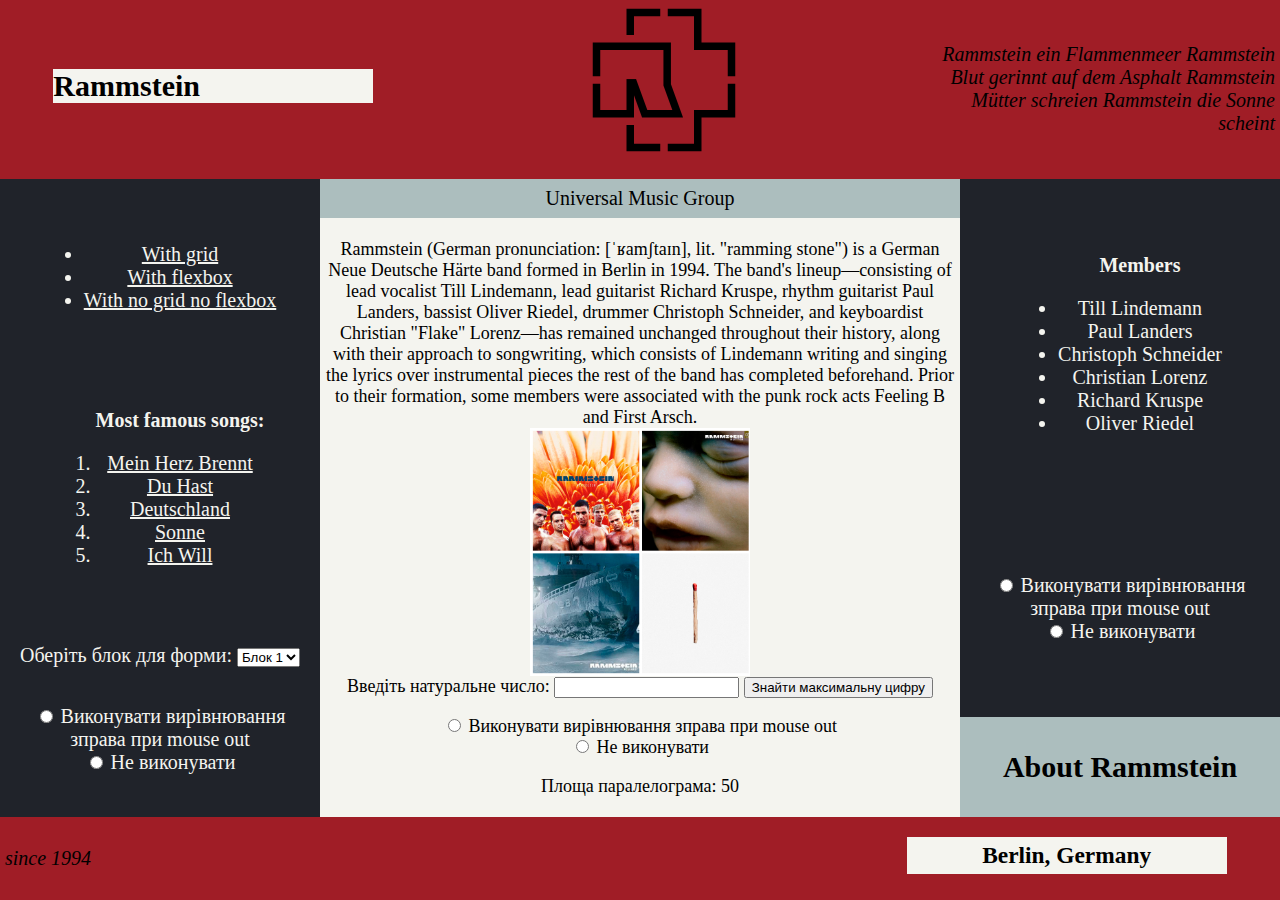
<file: index.html>
<html>
	<head>
        <link href="style.css" rel="stylesheet" type="text/css" />
        <link
            href="http://fonts.googleapis.com/css?family=Open+Sans"
            rel="stylesheet"
            type="text/css" />
		 
		<title>Rammstein</title>
		<meta charset="utf-8">
		<meta name="viewport" content="width=device-width, initial-scale=1.0">
		<meta name="description" content="Rammstein">
	</head>
	<body>
		
		<div id="grid">
			<div class = "blocks" id = "block1">
				<img id = "logo" src = "images/Rammstein_logo_2.svg.png"/>
				<div id="formContainerblock1"></div>
			</div>
			
			<h2 id = "box1">Rammstein</h2>
			
			<i id = "text1">
				Rammstein ein Flammenmeer
				Rammstein Blut gerinnt auf dem Asphalt
				Rammstein Mütter schreien
				Rammstein die Sonne scheint
			</i>	
			
			
			<div class = "blocks" id = "block2">
				
				<ul>
					<p>
						<a href="index-grid.html"><li>With grid</li></a>
						<a href="index-flexbox.html"><li>With flexbox</li></a>
						<a href="index-nogrid-noflex.html"><li>With no grid no flexbox</li></a>
					</p>
				</ul>
				<ol>
					<strong>Most famous songs:</strong>
					
					<p>
						<a href = "mein-herz-brennt.html"><li>Mein Herz Brennt</li></a>
						<a href="du-hast.html"><li>Du Hast</li></a>
						<a href="deutschland.html"><li>Deutschland</li></a>
						<a href="sonne.html"><li>Sonne</li></a>
						<a href="ich-will.html"><li>Ich Will</li></a>
					</p>
					
				</ol>

				<div>
					<label for="blockSelector">Оберіть блок для форми:</label>
					<select id="blockSelector" onchange="createForm()">
						<option value="block1">Блок 1</option>
						<option value="block2">Блок 2</option>
						<option value="block3">Блок 3</option>
						<option value="block4">Блок 4</option>
						<option value="block5">Блок 5</option>
						<option value="block6">Блок 6</option>
						<option value="block7">Блок 7</option>
					</select>
				</div>

				<div id="formContainerblock2"></div>

				<form onchange="changeAlignment2()">
					<label>
						<input type="radio" name="alignment2" value="true"> Виконувати вирівнювання зправа при mouse out
					</label>
					<br>
					<label>
						<input type="radio" name="alignment2" value="false"> Не виконувати
					</label>
				</form>
				  

			</div>
			<div class = "blocks" id = "block3">
				<h2>About Rammstein</h2>
				<div id="formContainerblock3"></div>
			</div>
			<div class = "blocks" id = "block4">
				<ul>
					<strong>Members</strong>
					<p>
						<li>Till Lindemann</li>
						<li>Paul Landers</li>
						<li>Christoph Schneider</li>
						<li>Christian Lorenz</li>
						<li>Richard Kruspe</li>
						<li>Oliver Riedel</li>
					</p>
				</ul>
				
				<div id="formContainerblock4"></div>

				<form>
					<label>
					  <input type="radio" name="alignment4" value="true" onclick="changeAlignment4()"> Виконувати вирівнювання зправа при mouse out
					</label>
					<br>
					<label>
					  <input type="radio" name="alignment4" value="false" onclick="changeAlignment4()"> Не виконувати
					</label>
				</form>
				  

			</div>
			<div class = "blocks" id = "block5">Rammstein (German pronunciation: [ˈʁamʃtaɪn], lit. "ramming stone") is a German Neue Deutsche Härte band formed in Berlin in 1994. The band's lineup—consisting of lead vocalist Till Lindemann, lead guitarist Richard Kruspe, rhythm guitarist Paul Landers, bassist Oliver Riedel, drummer Christoph Schneider, and keyboardist Christian "Flake" Lorenz—has remained unchanged throughout their history, along with their approach to songwriting, which consists of Lindemann writing and singing the lyrics over instrumental pieces the rest of the band has completed beforehand. Prior to their formation, some members were associated with the punk rock acts Feeling B and First Arsch.
				
				<map name="primary">
					<area shape = "rect" coords = "0,0,110,123.75" href="https://open.spotify.com/album/6HlDm9fzYxk4vkkr3YEvSv?autoplay=true" />
					<area shape = "rect" coords = "110, 0, 220, 123.5" href="https://open.spotify.com/album/1CtTTpKbHU8KbHRB4LmBbv?autoplay=true" />
					<area shape = "rect" coords = "0, 123.5, 110, 247.5" href="https://open.spotify.com/album/3PrS5X3QNdDUlBIE4bz6J2?autoplay=true"/>
					<area shape = "rect" coords = "110, 123.5, 220, 247.5" href="https://open.spotify.com/album/1LoyJQVHPLHE3fCCS8Juek?autoplay=true"/>
				</map>
				<img id = "album" usemap="#primary" src="images/2gTUCYwQshCCxmhugNn6aK.jpg"/>
				<div>
					<form id="numberForm">
						<label for="numberInput">Введіть натуральне число:</label>
						<input type="number" id="numberInput" required>
						<button type="button" onclick="findMaxDigit()">Знайти максимальну цифру</button>
					</form>
				</div>
				<div id="formContainerblock5"></div>
				<div>
					<form>
						<label>
						  <input type="radio" name="alignment5" value="true" onclick="changeAlignment5()"> Виконувати вирівнювання зправа при mouse out
						</label>
						<br>
						<label>
						  <input type="radio" name="alignment5" value="false" onclick="changeAlignment5()"> Не виконувати
						</label>
					</form>
					  
				</div>

			</div>
			<div class = "blocks" id = "block6">
				<div>Universal Music Group</div>
				<div id="formContainerblock6"></div>
				
			</div>
			<div class = "blocks" id = "block7">
				<div id="formContainerblock7"></div>
				</div>
				<i id = "text2">
					since 1994
				</i>
				
				<h3 id = "box2">
					Berlin, Germany
				</h3>
			</div>
		<script>
			function calculateParallelogramArea(base, height) {
				var area = base * height;
				return area;
			}
		
			var baseLength = 5;
			var heightLength = 10;
		
			var result = calculateParallelogramArea(baseLength, heightLength);
		
			var block5 = document.getElementById("block5");
			var block5Content = block5.innerHTML;
			block5.innerHTML = block5Content + "Площа паралелограма: " + result;
		
			function swapBlocks() {
				var block3 = document.getElementById("block3");
				var block6 = document.getElementById("block6");
		
				var block3Content = block3.innerHTML;
				block3.innerHTML = block6.innerHTML;
				block6.innerHTML = block3Content;
			}
		
			window.addEventListener('load', swapBlocks);
		
			function findMaxDigit() {
				// Отримання значення з форми
				var inputValue = document.getElementById("numberInput").value;
		
				// Перевірка на валідність та на те, чи введено натуральне число
				if (!inputValue || isNaN(inputValue) || parseInt(inputValue) <= 0) {
					alert("Будь ласка, введіть валідне натуральне число.");
					return;
				}
		
				// Обчислення максимальної цифри
				var maxDigit = Math.max(...inputValue.toString().split('').map(Number));
		
				// Виведення результату в діалоговому вікні
				alert("Максимальна цифра: " + maxDigit);
		
				// Збереження у cookies
				document.cookie = "maxDigit=" + maxDigit;
		
				// Виведення збереженої інформації при оновленні сторінки
				showAlert();
			}
		
			// Функція для видалення cookies та перезавантаження сторінки
			function deleteCookiesAndReload() {
				document.cookie = "maxDigit=; expires=Thu, 01 Jan 1970 00:00:00 UTC; path=/;";
				alert("Cookies видалено. Сторінка буде перезавантажена.");
				location.reload();
			}
		
			// Функція для виведення інформації з cookies
			function showAlert() {
				var maxDigit = getCookie("maxDigit");
				if (maxDigit) {
					alert("Інформація з cookies: Максимальна цифра - " + maxDigit);
				}
			}
		
			// Функція для отримання значення з cookies
			function getCookie(name) {
				var match = document.cookie.match(new RegExp(name + '=([^;]+)'));
				return match ? match[1] : undefined;
			}
		
			// Викликаємо функцію після завантаження сторінки
			window.addEventListener('load', function () {
				showAlert();
				var maxDigit = getCookie("maxDigit");
				if (maxDigit) {
					deleteCookiesAndReload();
				}
				var alignment2 = localStorage.getItem('alignmentChoice2');
				var alignment4 = localStorage.getItem('alignmentChoice4');
				var alignment5 = localStorage.getItem('alignmentChoice5');
				if(alignment2){
					if(alignment2 === "true"){
						document.querySelector('input[name="alignment2"][value="true"]').checked = true;
					}
					else{
						document.querySelector('input[name="alignment2"][value="false"]').checked = true;
					}
				}
				if(alignment4){
					if(alignment4==="true"){
						document.querySelector('input[name="alignment4"][value="true"]').checked = true;
					}
					else{
						document.querySelector('input[name="alignment4"][value="false"]').checked = true;
					}
				}
				if(alignment5){
					if(alignment5==="true"){
						document.querySelector('input[name="alignment5"][value="true"]').checked = true;
					}
					else{
						document.querySelector('input[name="alignment5"][value="false"]').checked = true;
					}
				}
				changeAlignment2();
				changeAlignment4();
				changeAlignment5();
			});
		

			   // Функція для зміни вирівнювання блоків
		function changeAlignment2() {
			var alignmentChoice = document.querySelector('input[name="alignment2"]:checked');
			var block2 = document.getElementById("block2");

			// Видалення попередніх обробників подій
			
			localStorage.setItem('alignmentChoice2', alignmentChoice.value);
			if (alignmentChoice.value === "true") {
				// Додавання нових обробників подій
				block2.addEventListener("mouseout", handleMouseOut);
				block2.addEventListener("mouseover", handleMouseOver);
			} else {
				// Якщо обрано "false", повертаємо вирівнювання по замовчуванню
				block2.style.textAlign = "";
				block2.addEventListener("mouseout", handleMouseOver);
			}

			function handleMouseOut() {
				block2.style.textAlign = "right";
			}

			function handleMouseOver() {
				block2.style.textAlign = "";
			}
		}


		function changeAlignment4() {
			// Отримання значення вибору користувача
			var alignmentChoice = document.querySelector('input[name="alignment4"]:checked');

			// Перевірка, чи обрано значення
			if (alignmentChoice) {
				// Зміна вирівнювання для блока "5"
				var block4 = document.getElementById("block4");

				if (alignmentChoice.value === "true") {
					// Якщо обрано "true", встановлюємо вирівнювання зправа та слухача mouseout
					block4.addEventListener("mouseout", handleMouseOut);
					block4.addEventListener("mouseover", handleMouseOver)
				} else {
					// Якщо обрано "false", повертаємо вирівнювання по замовчуванню та видаляємо слухача mouseout
					block4.style.textAlign = "";
					block4.addEventListener("mouseout", handleMouseOver);
				}

				// Збереження вибору користувача в localStorage
				localStorage.setItem('alignmentChoice4', alignmentChoice.value);
			}

			// Функція обробки події mouseout
			function handleMouseOut() {
				// Вирівнювання зправа при mouseout
				block4.style.textAlign = "right";
			}
			function handleMouseOver() {
				block4.style.textAlign = "";
			}
		}
		function changeAlignment5() {
			// Отримання значення вибору користувача
			var alignmentChoice = document.querySelector('input[name="alignment5"]:checked');

			// Перевірка, чи обрано значення
			if (alignmentChoice) {
				// Зміна вирівнювання для блока "5"
				var block5 = document.getElementById("block5");

				if (alignmentChoice.value === "true") {
					// Якщо обрано "true", встановлюємо вирівнювання зправа та слухача mouseout
					block5.addEventListener("mouseout", handleMouseOut);
					block5.addEventListener("mouseover", handleMouseOver);
				} else {
					// Якщо обрано "false", повертаємо вирівнювання по замовчуванню та видаляємо слухача mouseout
					block5.style.textAlign = "";
					block5.addEventListener("mouseout", handleMouseOver);
				}

				// Збереження вибору користувача в localStorage
				localStorage.setItem('alignmentChoice5', alignmentChoice.value);
			}

			// Функція обробки події mouseout
			function handleMouseOut() {
				// Вирівнювання зправа при mouseout
				block5.style.textAlign = "right";
			}
			function handleMouseOver() {
				block5.style.textAlign = "";
			}
		}

		function createForm() {
    // Отримати вибраний блок
    var blockSelector = document.getElementById('blockSelector');
    var selectedBlockId = blockSelector.value;

    // Отримати контейнер для форми
    var formContainer = document.getElementById('formContainer' + selectedBlockId);

    // Очистити всі контейнери форм перед створенням нової форми
    var allFormContainers = document.querySelectorAll('[id^="formContainer"]');
    allFormContainers.forEach(function(container) {
        container.innerHTML = '';
    });

    // Якщо обраний блок - "Блок 1", то створюємо та додаємо форму
    // if (selectedBlockId === 'block1') {
        // Створити форму та додати її до вибраного блоку
        var form = document.createElement('form');
        form.innerHTML = '<label for="inputField">Введіть дані:</label>' +
                          '<input type="text" id="inputField">' +
                          '<button type="button" onclick="submitForm(\'' + selectedBlockId + '\')">Відправити</button>';

        formContainer.appendChild(form);
    // }
}


function submitForm(blockId) {
    // Отримати введені дані
    var inputField = document.getElementById('inputField');
    var inputData = inputField.value;

    // Отримати вибраний блок
    var selectedBlock = document.getElementById(blockId);

    // Створити новий елемент для відображення введених даних
    var resultElement = document.createElement('p');

    // Додати новий елемент до вибраного блоку
    selectedBlock.appendChild(resultElement);

    // Очистити поле вводу
    inputField.value = '';
	var list = localStorage.getItem('list');
	if(!list){
		list = '';
	}
	
    var listElement = document.createElement('ol');
	var listItem = document.createElement('li');
	listItem.textContent = inputData;
	listElement.appendChild(listItem);
	
	localStorage.setItem('list', list + ',' + inputData);
    selectedBlock.appendChild(listElement);
}


		</script>
		
	</body>
</html>
</file>
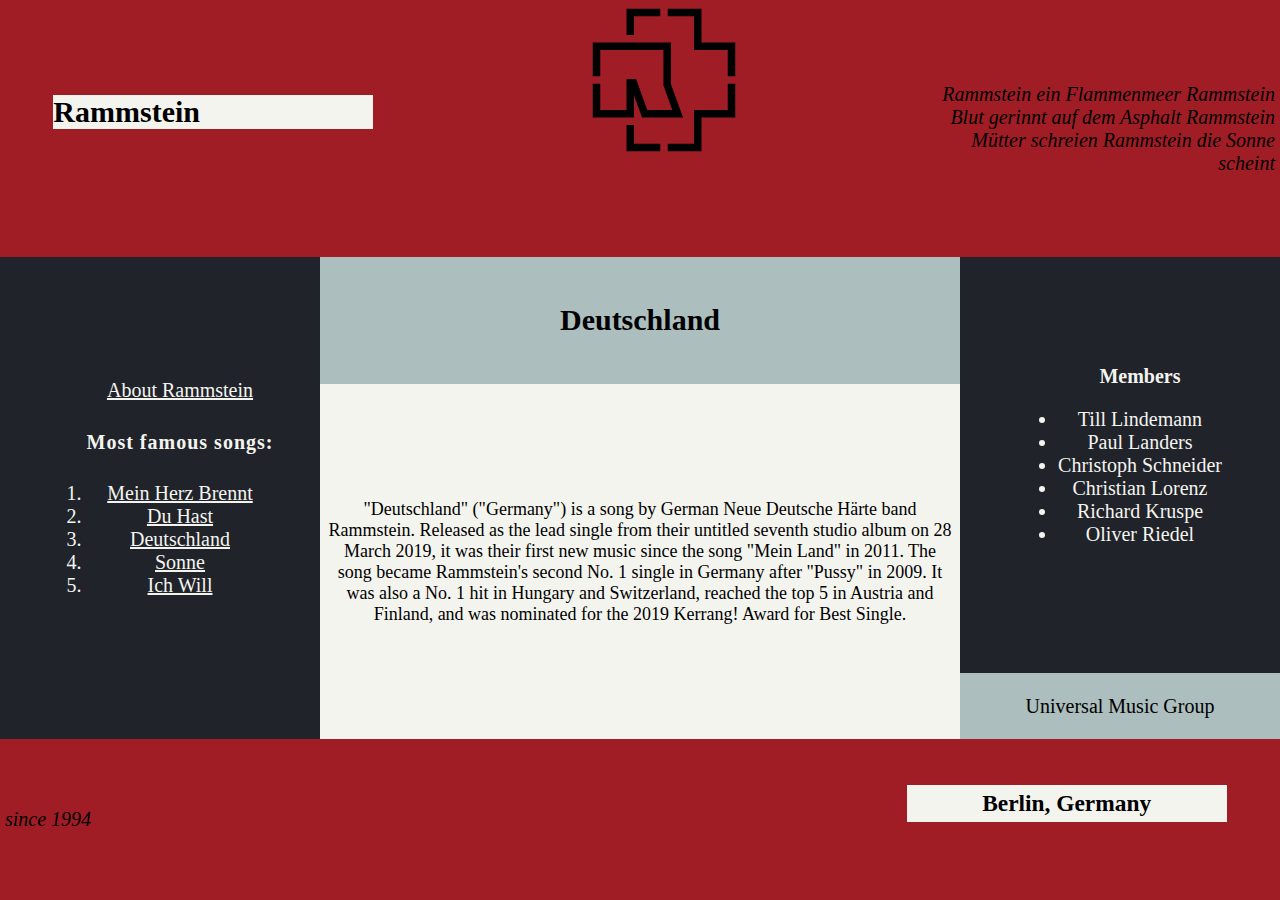
<file: deutschland.html>
<html>
	<head>
        <link href="style.css" rel="stylesheet" type="text/css" />
        <link
            href="http://fonts.googleapis.com/css?family=Open+Sans"
            rel="stylesheet"
            type="text/css" />
		 
		<title>Rammstein</title>
		<meta charset="utf-8">
		<meta name="description" content="Rammstein">
	</head>
	<body>
		<div id="grid">
			<div class = "blocks" id = "block1">
				<img id = "logo" src = "images/Rammstein_logo_2.svg.png"/>
			</div>
			
			<h2 id = "box1">Rammstein</h2>
			
			<i id = "text1">
				Rammstein ein Flammenmeer
				Rammstein Blut gerinnt auf dem Asphalt
				Rammstein Mütter schreien
				Rammstein die Sonne scheint
			</i>	
			
			
			<div class = "blocks" id = "block2">
				
				<ol>
                    <a href="index.html">About Rammstein</a>

					<p><strong>Most famous songs:</strong></p>
					<p>
						<a href = "mein-herz-brennt.html"><li>Mein Herz Brennt</li></a>
						<a href="du-hast.html"><li>Du Hast</li></a>
						<a href="deutschland.html"><li>Deutschland</li></a>
						<a href="sonne.html"><li>Sonne</li></a>
						<a href="ich-will.html"><li>Ich Will</li></a>
					</p>
					
				</ol>
			</div>
			<div class = "blocks" id = "block3"><h2>Deutschland</h2></div>
			<div class = "blocks" id = "block4">
				<ul>
					<strong>Members</strong>
					<p>
						<li>Till Lindemann</li>
						<li>Paul Landers</li>
						<li>Christoph Schneider</li>
						<li>Christian Lorenz</li>
						<li>Richard Kruspe</li>
						<li>Oliver Riedel</li>
					</p>
				</ul>
			</div>
			<div class = "blocks" id = "block5">"Deutschland" ("Germany") is a song by German Neue Deutsche Härte band Rammstein. Released as the lead single from their untitled seventh studio album on 28 March 2019, it was their first new music since the song "Mein Land" in 2011.

                The song became Rammstein's second No. 1 single in Germany after "Pussy" in 2009. It was also a No. 1 hit in Hungary and Switzerland, reached the top 5 in Austria and Finland, and was nominated for the 2019 Kerrang! Award for Best Single.</div>
			<div class = "blocks" id = "block6">Universal Music Group</div>
			<div class = "blocks" id = "block7">
				
			</div>
			<i id = "text2">
				since 1994
			</i>
			
			<h3 id = "box2">
				Berlin, Germany
			</h3>
		</div>
	</body>
</html>
</file>
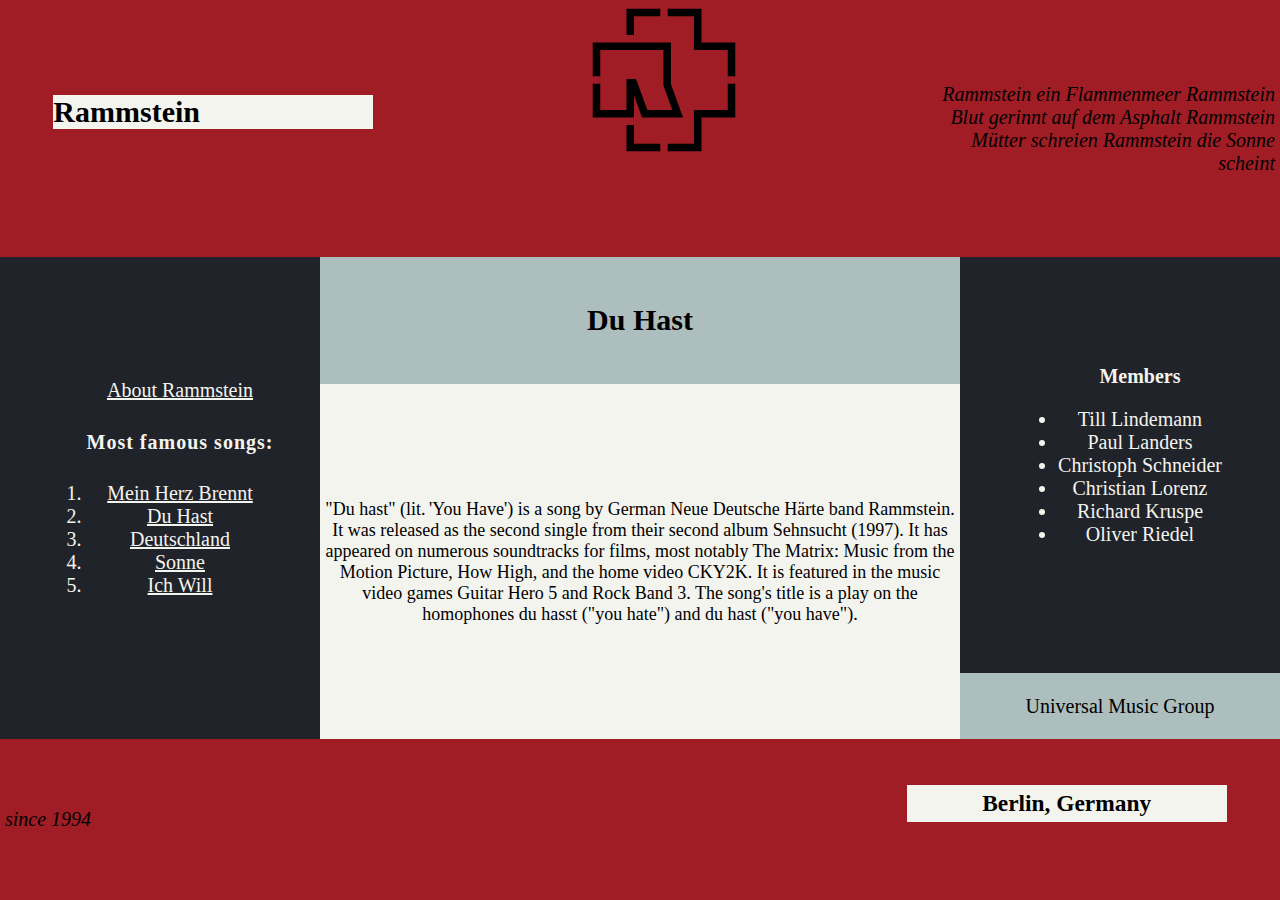
<file: du-hast.html>
<html>
	<head>
        <link href="style.css" rel="stylesheet" type="text/css" />
        <link
            href="http://fonts.googleapis.com/css?family=Open+Sans"
            rel="stylesheet"
            type="text/css" />
		 
		<title>Rammstein</title>
		<meta charset="utf-8">
		<meta name="description" content="Rammstein">
	</head>
	<body>
		<div id="grid">
			<div class = "blocks" id = "block1">
				<img id = "logo" src = "images/Rammstein_logo_2.svg.png"/>
			</div>
			
			<h2 id = "box1">Rammstein</h2>
			
			<i id = "text1">
				Rammstein ein Flammenmeer
				Rammstein Blut gerinnt auf dem Asphalt
				Rammstein Mütter schreien
				Rammstein die Sonne scheint
			</i>	
			
			
			<div class = "blocks" id = "block2">
				
				<ol>
                    <a href="index.html">About Rammstein</a>

					<p><strong>Most famous songs:</strong></p>
					<p>
						<a href = "mein-herz-brennt.html"><li>Mein Herz Brennt</li></a>
						<a href="du-hast.html"><li>Du Hast</li></a>
						<a href="deutschland.html"><li>Deutschland</li></a>
						<a href="sonne.html"><li>Sonne</li></a>
						<a href="ich-will.html"><li>Ich Will</li></a>
					</p>
					
				</ol>
			</div>
			<div class = "blocks" id = "block3"><h2>Du Hast</h2></div>
			<div class = "blocks" id = "block4">
				<ul>
					<strong>Members</strong>
					<p>
						<li>Till Lindemann</li>
						<li>Paul Landers</li>
						<li>Christoph Schneider</li>
						<li>Christian Lorenz</li>
						<li>Richard Kruspe</li>
						<li>Oliver Riedel</li>
					</p>
				</ul>
			</div>
			<div class = "blocks" id = "block5">"Du hast" (lit. 'You Have') is a song by German Neue Deutsche Härte band Rammstein. It was released as the second single from their second album Sehnsucht (1997). It has appeared on numerous soundtracks for films, most notably The Matrix: Music from the Motion Picture, How High, and the home video CKY2K. It is featured in the music video games Guitar Hero 5 and Rock Band 3. The song's title is a play on the homophones du hasst ("you hate") and du hast ("you have").</div>
			<div class = "blocks" id = "block6">Universal Music Group</div>
			<div class = "blocks" id = "block7">
				
			</div>
			<i id = "text2">
				since 1994
			</i>
			
			<h3 id = "box2">
				Berlin, Germany
			</h3>
		</div>
	</body>
</html>
</file>
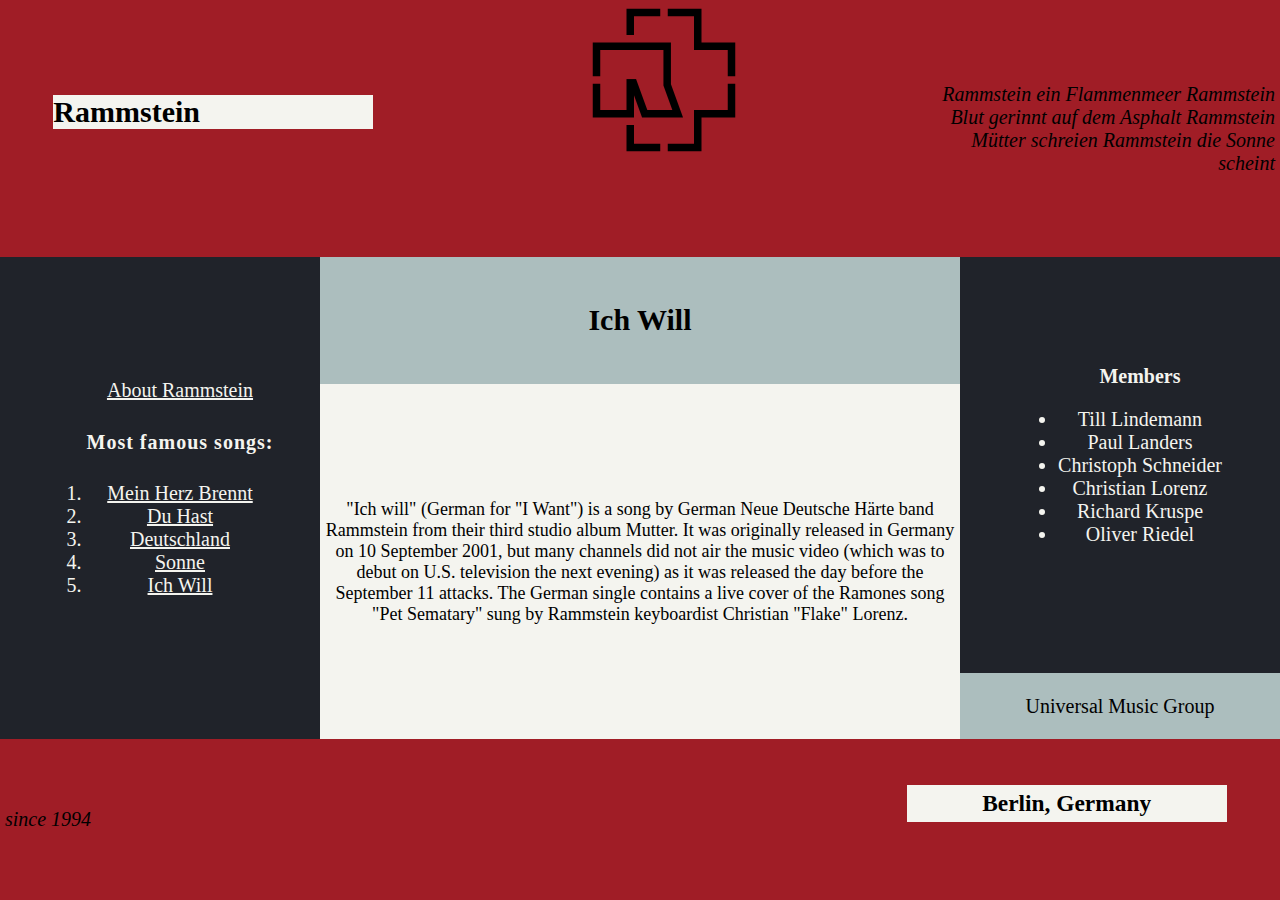
<file: ich-will.html>
<html>
	<head>
        <link href="style.css" rel="stylesheet" type="text/css" />
        <link
            href="http://fonts.googleapis.com/css?family=Open+Sans"
            rel="stylesheet"
            type="text/css" />
		 
		<title>Rammstein</title>
		<meta charset="utf-8">
		<meta name="description" content="Rammstein">
	</head>
	<body>
		<div id="grid">
			<div class = "blocks" id = "block1">
				<img id = "logo" src = "images/Rammstein_logo_2.svg.png"/>
			</div>
			
			<h2 id = "box1">Rammstein</h2>
			
			<i id = "text1">
				Rammstein ein Flammenmeer
				Rammstein Blut gerinnt auf dem Asphalt
				Rammstein Mütter schreien
				Rammstein die Sonne scheint
			</i>	
			
			
			<div class = "blocks" id = "block2">
				
				<ol>
                    <a href="index.html">About Rammstein</a>

					<p><strong>Most famous songs:</strong></p>
					<p>
						<a href = "mein-herz-brennt.html"><li>Mein Herz Brennt</li></a>
						<a href="du-hast.html"><li>Du Hast</li></a>
						<a href="deutschland.html"><li>Deutschland</li></a>
						<a href="sonne.html"><li>Sonne</li></a>
						<a href="ich-will.html"><li>Ich Will</li></a>
					</p>
					
				</ol>
			</div>
			<div class = "blocks" id = "block3"><h2>Ich Will</h2></div>
			<div class = "blocks" id = "block4">
				<ul>
					<strong>Members</strong>
					<p>
						<li>Till Lindemann</li>
						<li>Paul Landers</li>
						<li>Christoph Schneider</li>
						<li>Christian Lorenz</li>
						<li>Richard Kruspe</li>
						<li>Oliver Riedel</li>
					</p>
				</ul>
			</div>
			<div class = "blocks" id = "block5">"Ich will" (German for "I Want") is a song by German Neue Deutsche Härte band Rammstein from their third studio album Mutter. It was originally released in Germany on 10 September 2001, but many channels did not air the music video (which was to debut on U.S. television the next evening) as it was released the day before the September 11 attacks. The German single contains a live cover of the Ramones song "Pet Sematary" sung by Rammstein keyboardist Christian "Flake" Lorenz.</div>
			<div class = "blocks" id = "block6">Universal Music Group</div>
			<div class = "blocks" id = "block7">
				
			</div>
			<i id = "text2">
				since 1994
			</i>
			
			<h3 id = "box2">
				Berlin, Germany
			</h3>
		</div>
	</body>
</html>
</file>
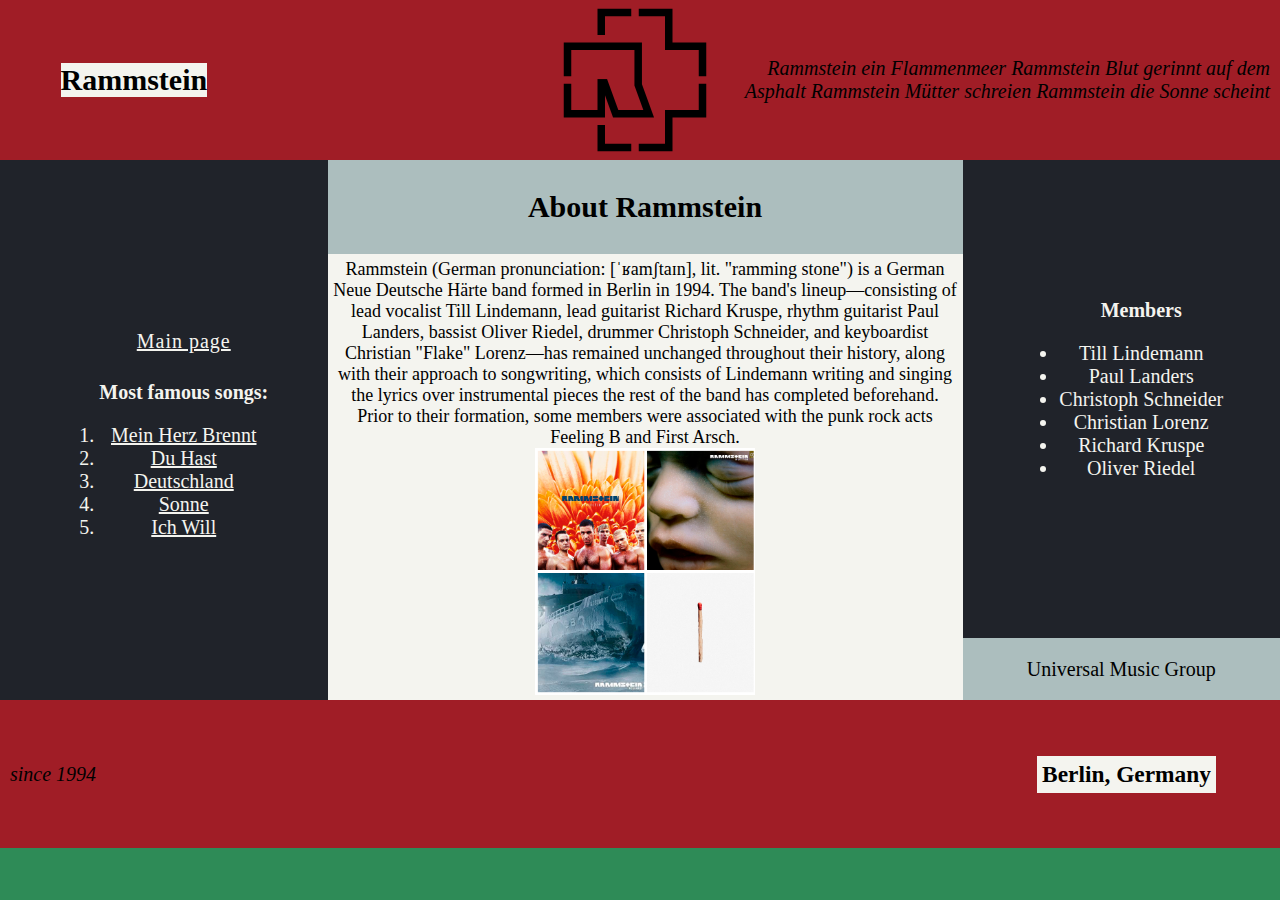
<file: index-flexbox.html>
<html>
	<head>
        <link href="flexbox-style.css" rel="stylesheet" type="text/css" />
        <link
            href="http://fonts.googleapis.com/css?family=Open+Sans"
            rel="stylesheet"
            type="text/css" />
		 
		<title>Rammstein</title>
		<meta charset="utf-8">
		<meta name="description" content="Rammstein">
	</head>
	<body>
        <div class = "blocks" id = "block1">
            <div id = "forbox">
                <h2 id = "box1">Rammstein</h2>
            </div>
            
            <img id = "logo" src = "images/Rammstein_logo_2.svg.png"/>
            <i id = "text1">
                Rammstein ein Flammenmeer
                Rammstein Blut gerinnt auf dem Asphalt
                Rammstein Mütter schreien
                Rammstein die Sonne scheint
            </i>	
        </div>
        
        <div class = "flexrow">
            <div class = "blocks" id = "block2">
                
                <ol>
                    <p><a href="index.html">Main page</a></p>
                    
                    <strong>Most famous songs:</strong>
                    <p>
                        
                        <a href = "mein-herz-brennt.html"><li>Mein Herz Brennt</li></a>
                        <a href="du-hast.html"><li>Du Hast</li></a>
                        <a href="deutschland.html"><li>Deutschland</li></a>
                        <a href="sonne.html"><li>Sonne</li></a>
                        <a href="ich-will.html"><li>Ich Will</li></a>
                    </p>
                    
                </ol>
            </div>
            <div class = "flexcolumn" id = "middle">
                <div class = "blocks" id = "block3"><h2>About Rammstein</h2></div>
                <div class = "blocks" id = "block5">Rammstein (German pronunciation: [ˈʁamʃtaɪn], lit. "ramming stone") is a German Neue Deutsche Härte band formed in Berlin in 1994. The band's lineup—consisting of lead vocalist Till Lindemann, lead guitarist Richard Kruspe, rhythm guitarist Paul Landers, bassist Oliver Riedel, drummer Christoph Schneider, and keyboardist Christian "Flake" Lorenz—has remained unchanged throughout their history, along with their approach to songwriting, which consists of Lindemann writing and singing the lyrics over instrumental pieces the rest of the band has completed beforehand. Prior to their formation, some members were associated with the punk rock acts Feeling B and First Arsch.
                    
                    <map name="primary">
                        <area shape = "rect" coords = "0,0,110,123.75" href="https://open.spotify.com/album/6HlDm9fzYxk4vkkr3YEvSv?autoplay=true" />
                        <area shape = "rect" coords = "110, 0, 220, 123.5" href="https://open.spotify.com/album/1CtTTpKbHU8KbHRB4LmBbv?autoplay=true" />
                        <area shape = "rect" coords = "0, 123.5, 110, 247.5" href="https://open.spotify.com/album/3PrS5X3QNdDUlBIE4bz6J2?autoplay=true"/>
                        <area shape = "rect" coords = "110, 123.5, 220, 247.5" href="https://open.spotify.com/album/1LoyJQVHPLHE3fCCS8Juek?autoplay=true"/>
                    </map>
                    <img id = "album" usemap="#primary" src="images/2gTUCYwQshCCxmhugNn6aK.jpg"/>
                </div>
            </div>
            <div class = "flexcolumn" id = "last">
                <div class = "blocks" id = "block4">
                        <ul>
                            <strong>Members</strong>
                            <p>
                                <li>Till Lindemann</li>
                                <li>Paul Landers</li>
                                <li>Christoph Schneider</li>
                                <li>Christian Lorenz</li>
                                <li>Richard Kruspe</li>
                                <li>Oliver Riedel</li>
                            </p>
                        </ul>
                </div>
                <div class = "blocks" id = "block6">Universal Music Group</div>
            </div>
        </div>
        <div class = "blocks" id = "block7">
            <i id = "text2">
                since 1994
            </i>
            
            <h3 id = "box2">
                Berlin, Germany
            </h3>
        </div>
        
	</body>
</html>
</file>
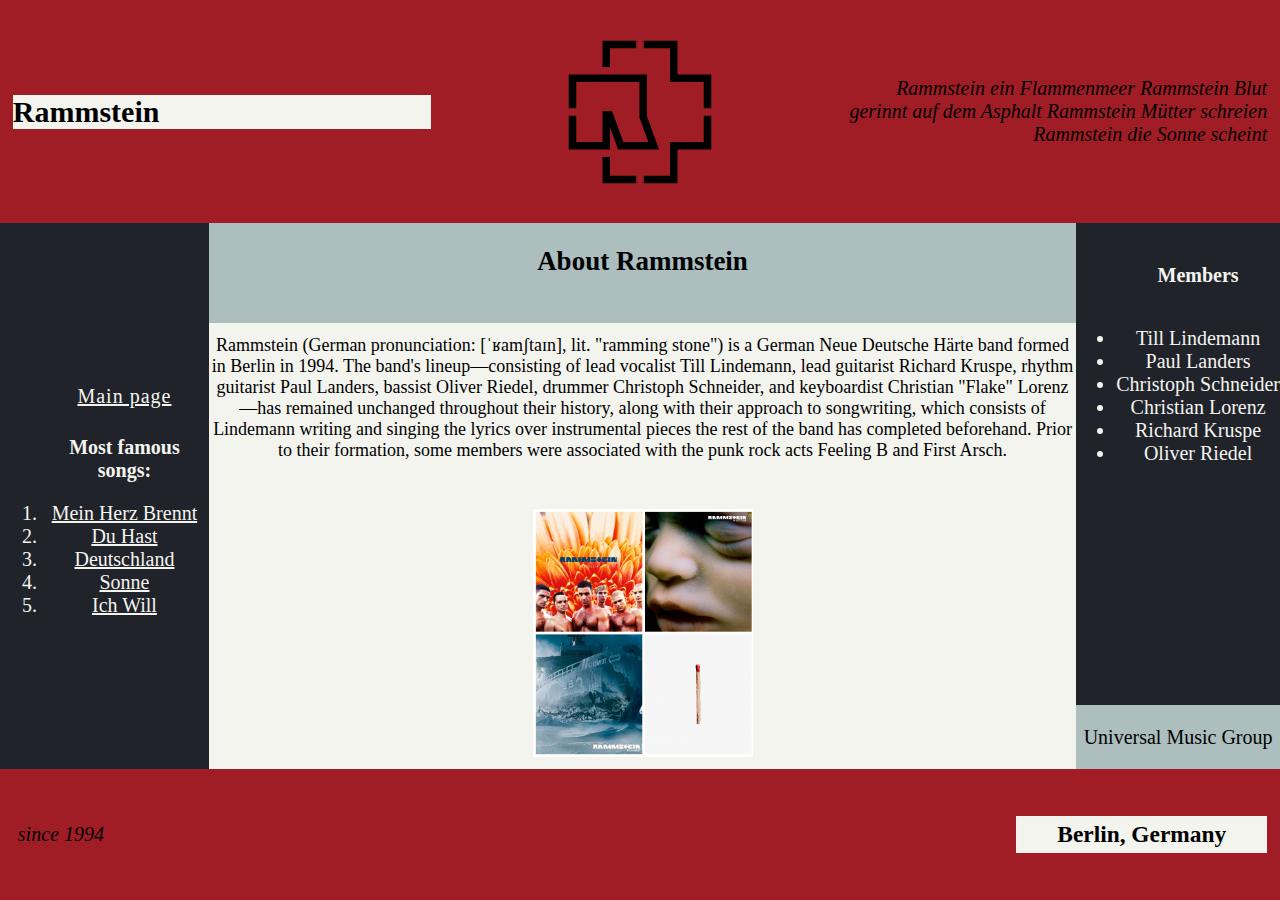
<file: index-grid.html>
<html>
	<head>
        <link href="grid-style.css" rel="stylesheet" type="text/css" />
        <link
            href="http://fonts.googleapis.com/css?family=Open+Sans"
            rel="stylesheet"
            type="text/css" />
		 
		<title>Rammstein</title>
		<meta charset="utf-8">
		<meta name="description" content="Rammstein">
	</head>
	<body>
		<div id="grid">
			<div class = "blocks" id = "block1">
                <h2 id = "box1">Rammstein</h2>
				<img id = "logo" src = "images/Rammstein_logo_2.svg.png"/>
                <i id = "text1">
                    Rammstein ein Flammenmeer
                    Rammstein Blut gerinnt auf dem Asphalt
                    Rammstein Mütter schreien
                    Rammstein die Sonne scheint
                </i>	
			</div>
			
			
			<div class = "blocks" id = "block2">
				<ol>
					<p><a href="index.html">Main page</a></p>
					<strong>Most famous songs:</strong>
					<p>
						<a href = "mein-herz-brennt.html"><li>Mein Herz Brennt</li></a>
						<a href="du-hast.html"><li>Du Hast</li></a>
						<a href="deutschland.html"><li>Deutschland</li></a>
						<a href="sonne.html"><li>Sonne</li></a>
						<a href="ich-will.html"><li>Ich Will</li></a>
					</p>
					
				</ol>
			</div>
			
			<div class = "blocks" id = "block4">
				<ul>
					<strong>Members</strong>
					<p>
						<li>Till Lindemann</li>
						<li>Paul Landers</li>
						<li>Christoph Schneider</li>
						<li>Christian Lorenz</li>
						<li>Richard Kruspe</li>
						<li>Oliver Riedel</li>
					</p>
				</ul>
                <div class = "blocks" id = "block6">Universal Music Group</div>
			</div>
			<div class = "blocks" id = "block5">
                <div class = "blocks" id = "block3"><h2>About Rammstein</h2></div>
                Rammstein (German pronunciation: [ˈʁamʃtaɪn], lit. "ramming stone") is a German Neue Deutsche Härte band formed in Berlin in 1994. The band's lineup—consisting of lead vocalist Till Lindemann, lead guitarist Richard Kruspe, rhythm guitarist Paul Landers, bassist Oliver Riedel, drummer Christoph Schneider, and keyboardist Christian "Flake" Lorenz—has remained unchanged throughout their history, along with their approach to songwriting, which consists of Lindemann writing and singing the lyrics over instrumental pieces the rest of the band has completed beforehand. Prior to their formation, some members were associated with the punk rock acts Feeling B and First Arsch.
                <map name="primary">
                    <area shape = "rect" coords = "0,0,110,123.75" href="https://open.spotify.com/album/6HlDm9fzYxk4vkkr3YEvSv?autoplay=true" />
                    <area shape = "rect" coords = "110, 0, 220, 123.5" href="https://open.spotify.com/album/1CtTTpKbHU8KbHRB4LmBbv?autoplay=true" />
                    <area shape = "rect" coords = "0, 123.5, 110, 247.5" href="https://open.spotify.com/album/3PrS5X3QNdDUlBIE4bz6J2?autoplay=true"/>
                    <area shape = "rect" coords = "110, 123.5, 220, 247.5" href="https://open.spotify.com/album/1LoyJQVHPLHE3fCCS8Juek?autoplay=true"/>
                </map>
                <img id = "album" usemap="#primary" src="images/2gTUCYwQshCCxmhugNn6aK.jpg"/>
			</div>
			
			<div class = "blocks" id = "block7">
				<i id = "text2">
                    since 1994
                </i>
                
                <h3 id = "box2">
                    Berlin, Germany
                </h3>
			</div>
		</div>
	</body>
</html>
</file>
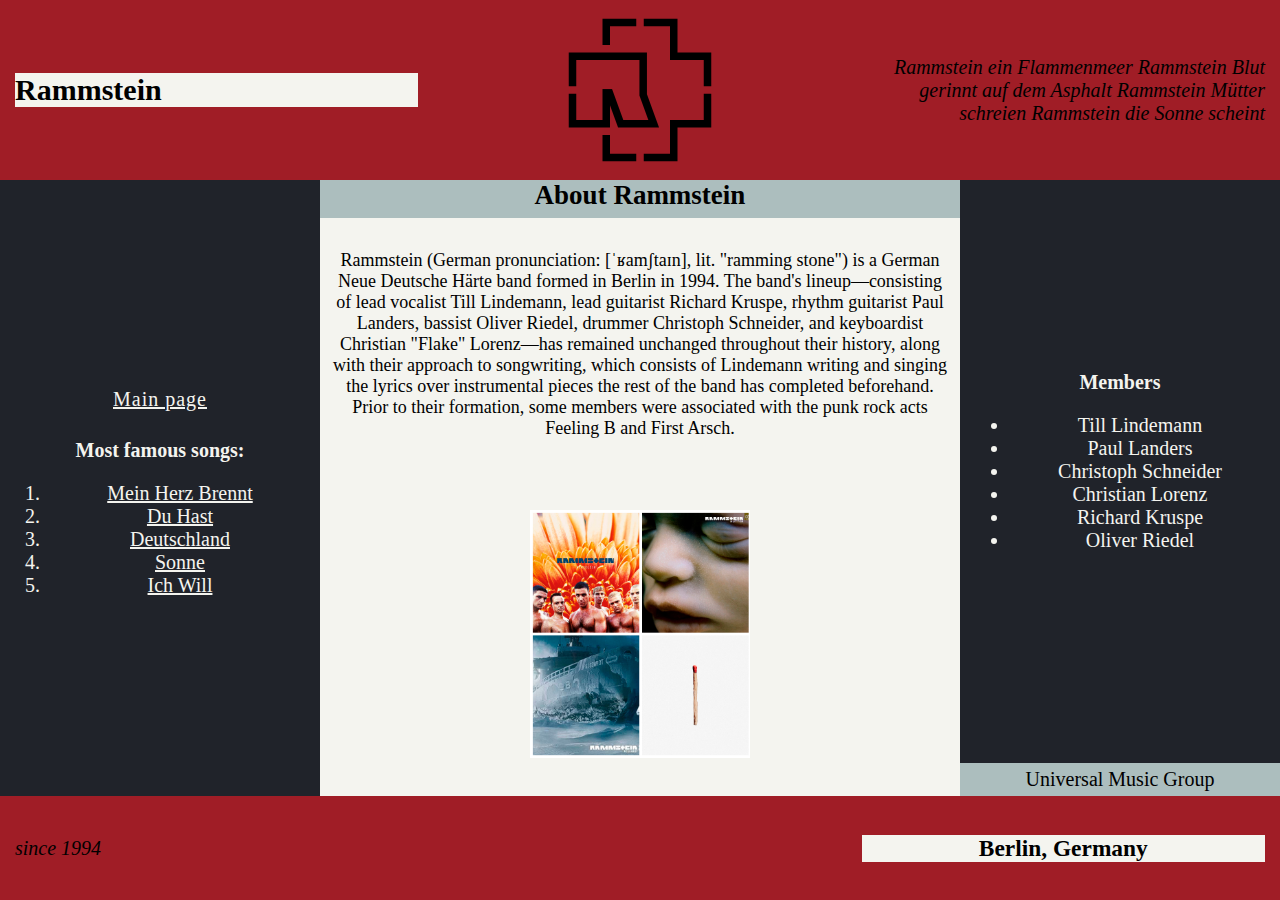
<file: index-nogrid-noflex.html>
<!DOCTYPE html>
<html>
<head>
    <link href="nogrid-noflex-style.css" rel="stylesheet" type="text/css" />
    <link href="http://fonts.googleapis.com/css?family=Open+Sans" rel="stylesheet" type="text/css" />
    <title>Rammstein</title>
    <meta charset="utf-8">
    <meta name="description" content="Rammstein">
</head>
<body>
    <table>
        <tr>
            <td colspan="3" id="block1" class="blocks">
                <table style="width: 100%;">
                    <tr>
                        <td style="width: 33%;"><h2 id="box1">Rammstein</h2></td>
                        <td style="width: 33%;"><img id="logo" src="images/Rammstein_logo_2.svg.png" /></td>
                        <td style="width: 33%;"><i id="text1">
                            Rammstein ein Flammenmeer
                            Rammstein Blut gerinnt auf dem Asphalt
                            Rammstein Mütter schreien
                            Rammstein die Sonne scheint
                        </i></td>
                    </tr>
                </table>
            </td>
        </tr>
        <tr>
            <td id="block2" class="blocks">
                <p><a href="index.html">Main page</a></p>
                <strong>Most famous songs:</strong>
                <ol>
                    <a href="mein-herz-brennt.html"><li>Mein Herz Brennt</li></a>
                    <a href="du-hast.html"><li>Du Hast</li></a>
                    <a href="deutschland.html"><li>Deutschland</li></a>
                    <a href="sonne.html"><li>Sonne</li></a>
                    <a href="ich-will.html"><li>Ich Will</li></a>
                </ol>
            </td>
            <td id="block5" class="blocks">
                <table id = "tablein5"> 
                    <tr style="vertical-align: top;">
                        <td id = "td3">
                            <div id="block3" class="blocks"><h2 id = "textin3">About Rammstein</h2></div>
                        </td>
                        
                    </tr>
                    <tr>
                        <td>
                            <div>
                                Rammstein (German pronunciation: [ˈʁamʃtaɪn], lit. "ramming stone") is a German Neue Deutsche Härte band formed in Berlin in 1994. The band's lineup—consisting of lead vocalist Till Lindemann, lead guitarist Richard Kruspe, rhythm guitarist Paul Landers, bassist Oliver Riedel, drummer Christoph Schneider, and keyboardist Christian "Flake" Lorenz—has remained unchanged throughout their history, along with their approach to songwriting, which consists of Lindemann writing and singing the lyrics over instrumental pieces the rest of the band has completed beforehand. Prior to their formation, some members were associated with the punk rock acts Feeling B and First Arsch.
                            </div>
                            
                        </td>
                    </tr>
                    <tr><td>
                        <div>
                            <map name="primary">
                                <area shape="rect" coords="0,0,110,123.75" href="https://open.spotify.com/album/6HlDm9fzYxk4vkkr3YEvSv?autoplay=true" />
                                <area shape="rect" coords="110, 0, 220, 123.5" href="https://open.spotify.com/album/1CtTTpKbHU8KbHRB4LmBbv?autoplay=true" />
                                <area shape="rect" coords="0, 123.5, 110, 247.5" href="https://open.spotify.com/album/3PrS5X3QNdDUlBIE4bz6J2?autoplay=true" />
                                <area shape="rect" coords="110, 123.5, 220, 247.5" href="https://open.spotify.com/album/1LoyJQVHPLHE3fCCS8Juek?autoplay=true" />
                            </map>
                            <img id="album" usemap="#primary" src="images/2gTUCYwQshCCxmhugNn6aK.jpg" />
                        </div>
                        
                    </td></tr>
                    
                </table>
                
                
            </td>
            <td id="block4" class="blocks">
                <table id="tablein4">
                    <tr id = "members">
                        <td rowspan="2">
                            <strong>Members</strong>
                        <ul>
                            <li>Till Lindemann</li>
                            <li>Paul Landers</li>
                            <li>Christoph Schneider</li>
                            <li>Christian Lorenz</li>
                            <li>Richard Kruspe</li>
                            <li>Oliver Riedel</li>
                        </ul>
                        </td>
                        
                    </tr>
                    <tfoot><tr>
                        <td rowspan="4" id="td4">
                            <div id="block6" class="blocks">Universal Music Group</div>
                        </td>
                        
                    </tr></tfoot>
                    
                </table>
                
            </td>
        </tr>
        <tr>
            <td colspan="3" id="block7" class="blocks">
                <table style="width: 100%;">
                    <td style="width: 33%;">
                        <i id ="text2">
                            since 1994
                        </i>
                    </td>
                    <td style="width: 33%;">
                        
                    </td>
                    <td style="width: 33%;">
                        <h3 id="box2">
                            Berlin, Germany
                        </h3>
                    </td>
                </table>
                
            </td>
        </tr>
    </table>
</body>
</html>
</file>
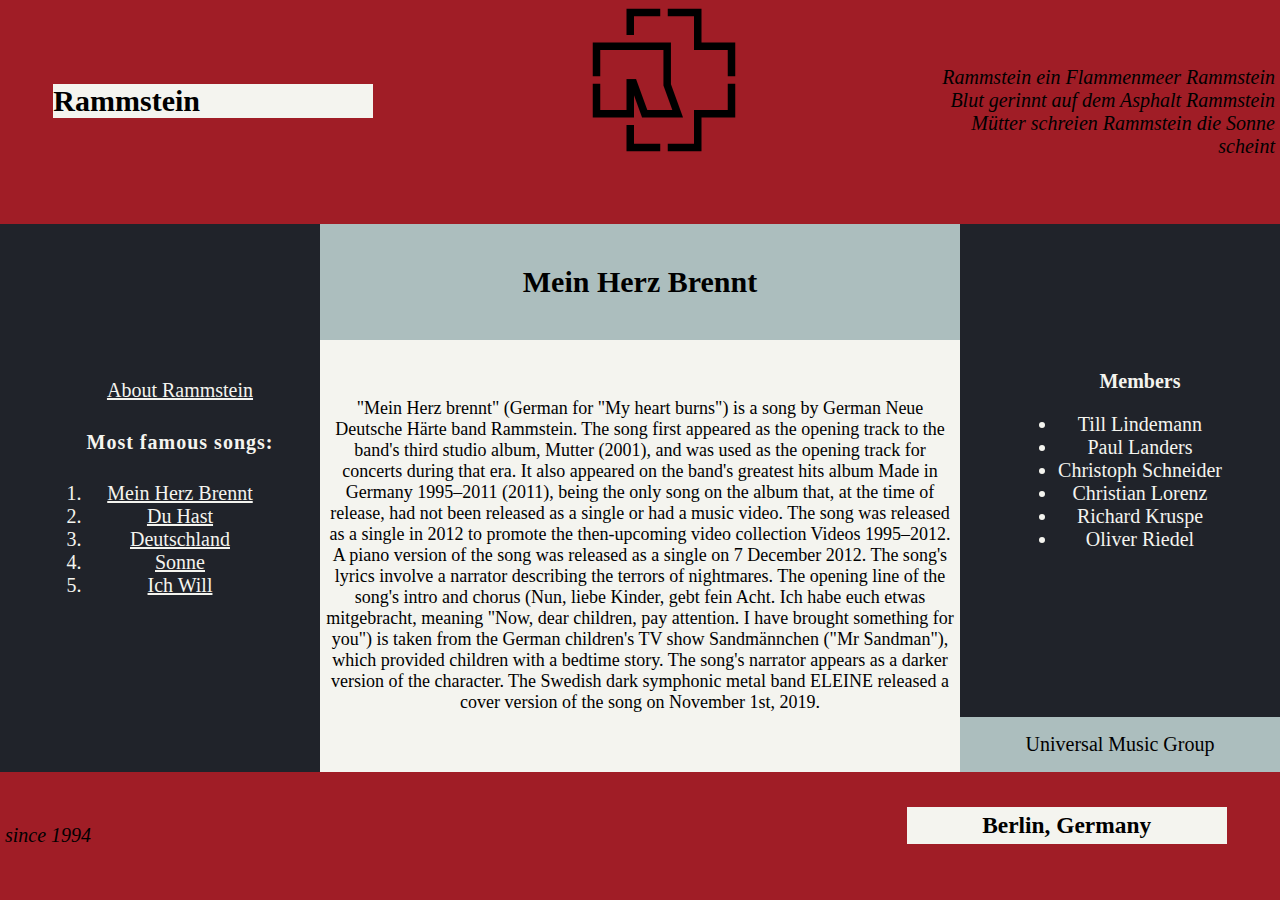
<file: mein-herz-brennt.html>
<html>
	<head>
        <link href="style.css" rel="stylesheet" type="text/css" />
        <link
            href="http://fonts.googleapis.com/css?family=Open+Sans"
            rel="stylesheet"
            type="text/css" />
		 
		<title>Rammstein</title>
		<meta charset="utf-8">
		<meta name="description" content="Rammstein">
	</head>
	<body>
		<div id="grid">
			
			<div class = "blocks" id = "block1">
				<img id = "logo" src = "images/Rammstein_logo_2.svg.png"/>
			</div>
			
			<h2 id = "box1">Rammstein</h2>
			
			<i id = "text1">
				Rammstein ein Flammenmeer
				Rammstein Blut gerinnt auf dem Asphalt
				Rammstein Mütter schreien
				Rammstein die Sonne scheint
			</i>	
			
			
			<div class = "blocks" id = "block2">
				
				<ol>
                    <a href="index.html">About Rammstein</a>

					<p><strong>Most famous songs:</strong></p>
					<p>
						<a href = "mein-herz-brennt.html"><li>Mein Herz Brennt</li></a>
						<a href="du-hast.html"><li>Du Hast</li></a>
						<a href="deutschland.html"><li>Deutschland</li></a>
						<a href="sonne.html"><li>Sonne</li></a>
						<a href="ich-will.html"><li>Ich Will</li></a>
					</p>
					
				</ol>
			</div>
			<div class = "blocks" id = "block3"><h2>Mein Herz Brennt</h2></div>
			<div class = "blocks" id = "block4">
				<ul>
					<strong>Members</strong>
					<p>
						<li>Till Lindemann</li>
						<li>Paul Landers</li>
						<li>Christoph Schneider</li>
						<li>Christian Lorenz</li>
						<li>Richard Kruspe</li>
						<li>Oliver Riedel</li>
					</p>
				</ul>
			</div>
			<div class = "blocks" id = "block5">"Mein Herz brennt" (German for "My heart burns") is a song by German Neue Deutsche Härte band Rammstein. The song first appeared as the opening track to the band's third studio album, Mutter (2001), and was used as the opening track for concerts during that era. It also appeared on the band's greatest hits album Made in Germany 1995–2011 (2011), being the only song on the album that, at the time of release, had not been released as a single or had a music video. The song was released as a single in 2012 to promote the then-upcoming video collection Videos 1995–2012. A piano version of the song was released as a single on 7 December 2012.

				The song's lyrics involve a narrator describing the terrors of nightmares. The opening line of the song's intro and chorus (Nun, liebe Kinder, gebt fein Acht. Ich habe euch etwas mitgebracht, meaning "Now, dear children, pay attention. I have brought something for you") is taken from the German children's TV show Sandmännchen ("Mr Sandman"), which provided children with a bedtime story. The song's narrator appears as a darker version of the character.
				
				The Swedish dark symphonic metal band ELEINE released a cover version of the song on November 1st, 2019.</div>
			<div class = "blocks" id = "block6">Universal Music Group</div>
			<div class = "blocks" id = "block7">
				
			</div>
			<i id = "text2">
				since 1994
			</i>
			
			<h3 id = "box2">
				Berlin, Germany
			</h3>
		</div>
	</body>
</html>
</file>
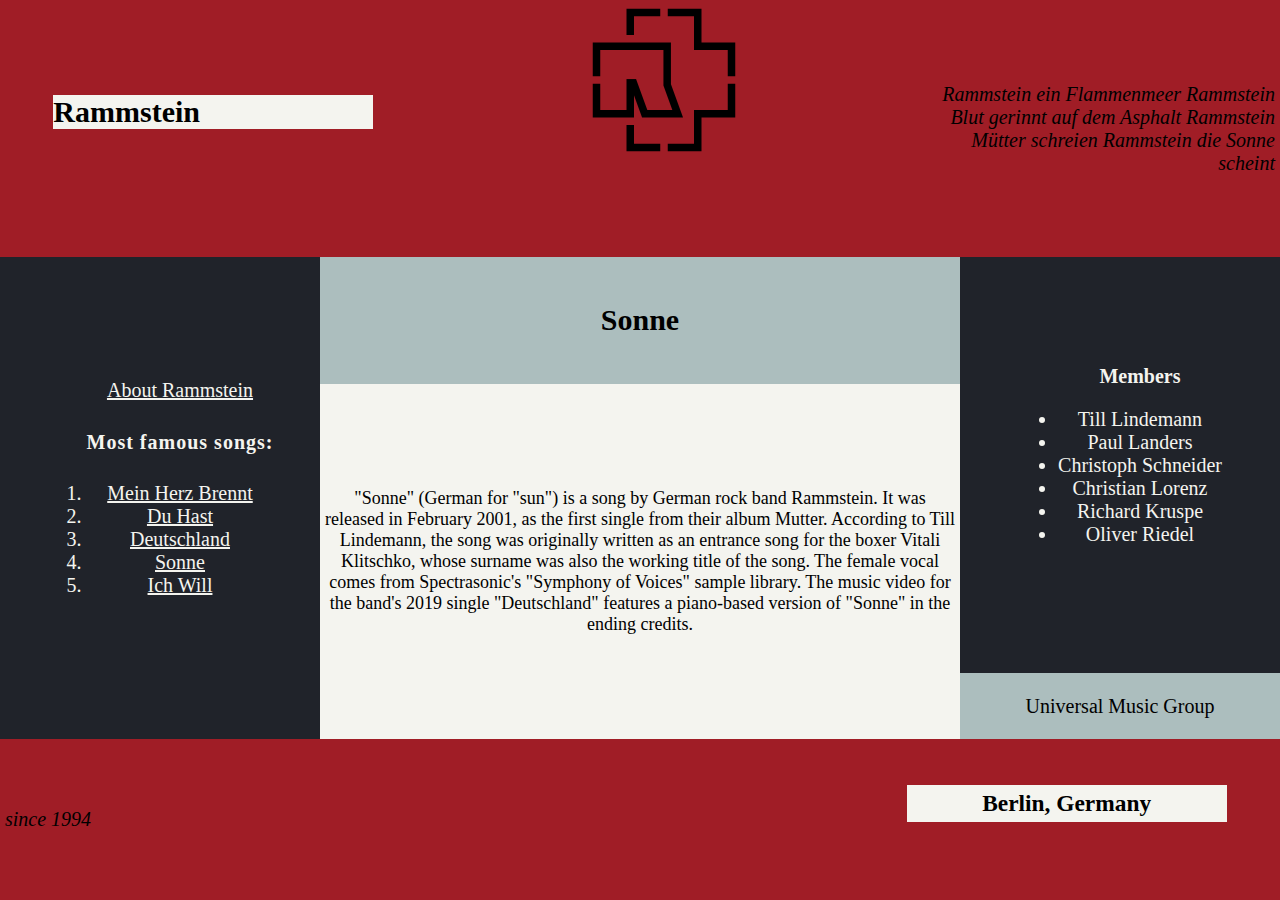
<file: sonne.html>
<html>
	<head>
        <link href="style.css" rel="stylesheet" type="text/css" />
        <link
            href="http://fonts.googleapis.com/css?family=Open+Sans"
            rel="stylesheet"
            type="text/css" />
		 
		<title>Rammstein</title>
		<meta charset="utf-8">
		<meta name="description" content="Rammstein">
	</head>
	<body>
		<div id="grid">
			<div class = "blocks" id = "block1">
				<img id = "logo" src = "images/Rammstein_logo_2.svg.png"/>
			</div>
			
			<h2 id = "box1">Rammstein</h2>
			
			<i id = "text1">
				Rammstein ein Flammenmeer
				Rammstein Blut gerinnt auf dem Asphalt
				Rammstein Mütter schreien
				Rammstein die Sonne scheint
			</i>	
			
			
			<div class = "blocks" id = "block2">
				
				<ol>
                    <a href="index.html">About Rammstein</a>

					<p><strong>Most famous songs:</strong></p>
					<p>
						<a href = "mein-herz-brennt.html"><li>Mein Herz Brennt</li></a>
						<a href="du-hast.html"><li>Du Hast</li></a>
						<a href="deutschland.html"><li>Deutschland</li></a>
						<a href="sonne.html"><li>Sonne</li></a>
						<a href="ich-will.html"><li>Ich Will</li></a>
					</p>
					
				</ol>
			</div>
			<div class = "blocks" id = "block3"><h2>Sonne</h2></div>
			<div class = "blocks" id = "block4">
				<ul>
					<strong>Members</strong>
					<p>
						<li>Till Lindemann</li>
						<li>Paul Landers</li>
						<li>Christoph Schneider</li>
						<li>Christian Lorenz</li>
						<li>Richard Kruspe</li>
						<li>Oliver Riedel</li>
					</p>
				</ul>
			</div>
			<div class = "blocks" id = "block5">"Sonne" (German for "sun") is a song by German rock band Rammstein. It was released in February 2001, as the first single from their album Mutter. According to Till Lindemann, the song was originally written as an entrance song for the boxer Vitali Klitschko, whose surname was also the working title of the song. The female vocal comes from Spectrasonic's "Symphony of Voices" sample library. The music video for the band's 2019 single "Deutschland" features a piano-based version of "Sonne" in the ending credits.</div>
			<div class = "blocks" id = "block6">Universal Music Group</div>
			<div class = "blocks" id = "block7">
				
			</div>
			<i id = "text2">
				since 1994
			</i>
			
			<h3 id = "box2">
				Berlin, Germany
			</h3>
		</div>
	</body>
</html>
</file>
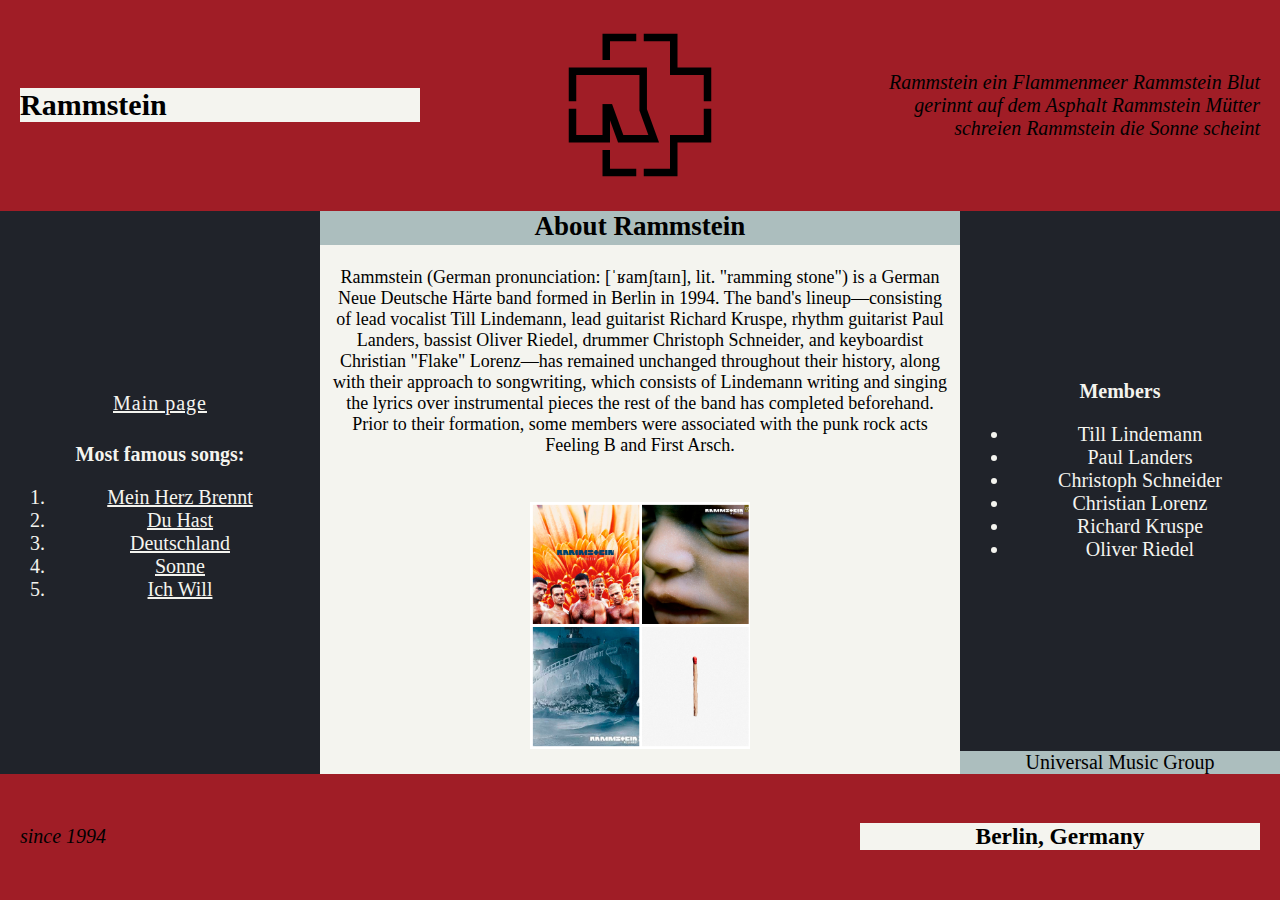
<file: Untitled-1.html>
<!DOCTYPE html>
<html style = "height: 100%;
margin: 0;
padding: 0;
width: 100%">
<head>
    <link href="nogrid-noflex-style.css" rel="stylesheet" type="text/css" />
    <link href="http://fonts.googleapis.com/css?family=Open+Sans" rel="stylesheet" type="text/css" />
    <title>Rammstein</title>
    <meta charset="utf-8">
    <meta name="description" content="Rammstein">
</head>
<body style = "background-color: seagreen;
font-size: 20px;
font-family: 'Roboto Slab', serif;
margin: 0;
border: 0;
height: 100%;
width: 100%">
    <table style = "width: 100%;
    border-collapse: collapse; height:100%;">
        <tr style = "height: fit-content; width: 100%">
            <td style = "padding: 10px; vertical-align: middle; height: fit-content; background-color: #A01D26; width: 100%" colspan="3" id="block1" class="blocks">
                <table style = "width: 100%;
    border-collapse: collapse; height:100%;" >
                    <tr style = "height: fit-content; width: 100%">
                        <td style="width: 33%; padding: 10px; vertical-align: middle; height: fit-content;"><h2 id="box1" style = "background-color: #f4f4ef;
							text-align: left;">Rammstein</h2></td>
                        <td style="width: 33%; padding: 10px; vertical-align: middle; height: fit-content;"><img id="logo" style = "display: block;
							margin: 0 auto;
							width: 150px;
							height: auto;" src="images/Rammstein_logo_2.svg.png" /></td>
                        <td style="width: 33%; padding: 10px; vertical-align: middle; height: fit-content;"><i style = "display: block;
							text-align: right;" id="text1">
                            Rammstein ein Flammenmeer
                            Rammstein Blut gerinnt auf dem Asphalt
                            Rammstein Mütter schreien
                            Rammstein die Sonne scheint
                        </i></td>
                    </tr>
                </table>
            </td>
        </tr>
        <tr style = "height: fit-content;">
            <td style = "padding: 10px; vertical-align: middle; height: fit-content;
			background-color: #20232a;
			color: #f4f4ef;
			vertical-align: middle; width: 25%;" colspan="1" id="block1" class="blocks" id="block2" class="blocks">
                <p style = "line-height: 2;
				letter-spacing: 1px;"><a href="index.html">Main page</a></p>
                <strong>Most famous songs:</strong>
                <ol>
                    <a style = "color: #f4f4ef;" href="mein-herz-brennt.html"><li>Mein Herz Brennt</li></a>
                    <a style = "color: #f4f4ef;" href="du-hast.html"><li>Du Hast</li></a>
                    <a style = "color: #f4f4ef;" href="deutschland.html"><li>Deutschland</li></a>
                    <a style = "color: #f4f4ef;" href="sonne.html"><li>Sonne</li></a>
                    <a style = "color: #f4f4ef;" href="ich-will.html"><li>Ich Will</li></a>
                </ol>
            </td>
            <td style = "padding: 10px; vertical-align: middle; height: fit-content; padding: 0px;
			background-color: #f4f4ef;
			font-size: large; width:50%;" colspan="1" id="block1" class="blocks" id="block5" class="blocks">
                <table style = "width: 100%;
    border-collapse: collapse; height: 100%;" id = "tablein5"> 
                    <tr  style = "height: fit-content; vertical-align: top;">
                        <td style = "padding: 0px; vertical-align: middle; height: fit-content; background-color: #f4f4ef;" colspan="3" id="block1" class="blocks" id = "td3">
                            <div id="block3" class="blocks" style = "box-sizing: border-box;
							margin: 0;
							border: 0px solid black;
							padding-bottom: 50%;
							background-color: #acbebe;
							height:100%;
							padding: 0;"><h2 id = "textin3" style = "margin: 0;">About Rammstein</h2></div>
                        </td>
                        
                    </tr>
                    <tr style = "height: fit-content;">
                        <td style = "padding: 10px; vertical-align: middle; height: fit-content; background-color: #f4f4ef;" colspan="3" id="block1" class="blocks" >
                            <div>
                                Rammstein (German pronunciation: [ˈʁamʃtaɪn], lit. "ramming stone") is a German Neue Deutsche Härte band formed in Berlin in 1994. The band's lineup—consisting of lead vocalist Till Lindemann, lead guitarist Richard Kruspe, rhythm guitarist Paul Landers, bassist Oliver Riedel, drummer Christoph Schneider, and keyboardist Christian "Flake" Lorenz—has remained unchanged throughout their history, along with their approach to songwriting, which consists of Lindemann writing and singing the lyrics over instrumental pieces the rest of the band has completed beforehand. Prior to their formation, some members were associated with the punk rock acts Feeling B and First Arsch.
                            </div>
                            
                        </td>
                    </tr>
                    <tr style = "height: fit-content;"><td style = "padding: 10px; vertical-align: middle; height: fit-content;">
                        <div>
                            <map name="primary">
                                <area shape="rect" coords="0,0,110,123.75" href="https://open.spotify.com/album/6HlDm9fzYxk4vkkr3YEvSv?autoplay=true" />
                                <area shape="rect" coords="110, 0, 220, 123.5" href="https://open.spotify.com/album/1CtTTpKbHU8KbHRB4LmBbv?autoplay=true" />
                                <area shape="rect" coords="0, 123.5, 110, 247.5" href="https://open.spotify.com/album/3PrS5X3QNdDUlBIE4bz6J2?autoplay=true" />
                                <area shape="rect" coords="110, 123.5, 220, 247.5" href="https://open.spotify.com/album/1LoyJQVHPLHE3fCCS8Juek?autoplay=true" />
                            </map>
                            <img id="album" style = "display: block;
							margin: 0 auto;
							width: 220px;
							height: auto;" usemap="#primary" src="images/2gTUCYwQshCCxmhugNn6aK.jpg" />
                        </div>
                        
                    </td></tr>
                    
                </table>
                
                
            </td>
            <td style = "padding: 0px; vertical-align: middle; height: fit-content; " class="blocks" id="block4" class="blocks">
                <table style = "width: 100%;
    border-collapse: collapse; height:100%; padding: 0; margin: 0;" id="tablein4">
                    <tr id = "members" style = "height: fit-content;">
                        <td style = "padding: 10px; vertical-align: middle; height: fit-content; background-color: #20232a;" colspan="3" id="block1" class="blocks" rowspan="2">
                            <strong>Members</strong>
                        <ul>
                            <li>Till Lindemann</li>
                            <li>Paul Landers</li>
                            <li>Christoph Schneider</li>
                            <li>Christian Lorenz</li>
                            <li>Richard Kruspe</li>
                            <li>Oliver Riedel</li>
                        </ul>
                        </td>
                        
                    </tr>
                    <tfoot style ="padding: 0; margin: 0;"><tr style = "height: fit-content; width: 100%; padding:0; margin:0;">
                        <td style = "padding: 0px; vertical-align: middle; height: fit-content; background-color: #20232a; margin:0;" colspan="3" id="block4" class="blocks" rowspan="4" id="td4">
                            <div id="block6" style = "color: black;
							background-color: #acbebe; padding: 0; margin:0" class="blocks">Universal Music Group</div>
                        </td>
                        
                    </tr></tfoot>
                    
                </table>
                
            </td>
        </tr>
        <tr style = "height: fit-content; width: 100%;">
            <td style = "padding: 10px; vertical-align: middle; height: fit-content; background-color: #A01D26; width: 100%" colspan="3" id="block1" class="blocks" colspan="3" id="block7" class="blocks">
                <table style = "width: 100%;
    border-collapse: collapse; height:100%;" style="width: 100%;">
                    <td style = "padding: 10px; vertical-align: middle; height: fit-content;  width: 33%;" colspan="3" id="block1" class="blocks">
                        <i style = "display: block;
						text-align: start;" id ="text2">
                            since 1994
                        </i>
                    </td>
                    <td style = "padding: 10px; vertical-align: middle; height: fit-content;  width: 33%;" colspan="3" id="block1" class="blocks">
                        
                    </td>
                    <td style = "padding: 10px; vertical-align: middle; height: fit-content;  width: 33%;">
                        <h3 style = " background-color: #f4f4ef;
						text-align: center;
						margin-left: auto;
						word-break: normal;
						min-width: fit-content;" id="box2">
                            Berlin, Germany
                        </h3>
                    </td>
                </table>
                
            </td>
        </tr>
    </table>
</body>
</html>
</file>
<file: style.css>
html {
    background-color: seagreen;
    font-size: 20px;
    font-family: 'Roboto Slab', serif;
}
body{
  margin: 0;
  border: 0;
}
p{
  line-height: 2;
  letter-spacing: 1px;
}
a{
  color:#f4f4ef;
}

#grid{
  display: grid;
  height: 100%;
  grid-template-rows: repeat(24, auto);
  grid-template-columns: repeat(24, 1fr);
  flex-direction: column;
  
}

#logo{
  display: block;
  margin-left: auto;
  margin-right: auto;

  width: 150px;
  height: auto;

  @media (max-width: 600px) {
    width: 80px;
  }
}

#album{
  display: block;
  margin-left: auto;
  margin-right: auto;

  width: 220px;
  height: auto;
}

#block1 {
  display: flex;
  flex-direction: column;
  align-items: center;
  background-color: #A01D26;
  padding-left: 4.17%;
  grid-row: 1/7;
  grid-column: 1/-1;
}

#block2{
  background-color: #20232a;
  color: #f4f4ef;
  text-align: center;
  justify-content: center;
  grid-row:7/19;
  grid-column: 1/7;
}

#block3{
  display: flex;
  flex-direction: column;
  background-color: #acbebe;
  text-align: center;
  justify-content: center;
  grid-row: 7/9;
  grid-column: 7/19;
}

#block4{
  background-color: #20232a;
  color:#f4f4ef;
  text-align: center;
  justify-content: center;
  grid-row: 7/17;
  grid-column: 19/-1;
}

#block5{
  display: flex;
  flex-direction: column;
  background-color: #f4f4ef;
  font-size: large;
  text-align: center;
  justify-content: center;
  grid-row: 9/19;
  grid-column: 7/19;
}

#block6{
  display: flex;
  flex-direction: column;
  background-color: #acbebe;
  text-align: center;
  justify-content: center;
  grid-row: 17/19;
  grid-column: 19/-1;
}

#block7{
  display: flex;
  flex-direction: column;
  background-color: #A01D26;
  text-align: start;
  justify-content: start;
  grid-row: 19/-1;
  grid-column: 1/-1;
}

.blocks{
  display: flex;
  align-items: center;
  padding: 5px;
  flex-shrink: 0;
  flex-wrap: wrap;
  word-break: break-word;
}

#text1{
  display: flex;
  align-items: center;
  justify-content: end;
  text-align: end;
  word-break: break-word;

  padding: 5px;
  grid-row: 1/7;
  grid-column: 18/-1;
  flex-shrink: 0;
}

#box1{
  display: flex;
  text-align: start;
  align-items: center;
  background-color: #f4f4ef;
  height: max-content;
  word-break: break-word;
  
  grid-row: 3/5;
  grid-column: 2/8;
  flex-shrink: 0;
  margin-top: 4.17%;
  margin-bottom: 4.17%;
}

#text2{
  display: flex;
  align-items: center;
  justify-content: start;
  padding: 5px;
  grid-row: 21/23;
  grid-column: 1/17;
}

#box2{
  display: flex;
  align-items: center;
  text-align: center;
  justify-content: center;
  padding: 5px;
  background-color: #f4f4ef;
  grid-row: 21/23;
  grid-column: 18/-2;
  word-break: break-word;
  flex-wrap: wrap;
  height: min-content;
  flex-shrink: 0;
  margin-top: 4.17%;
  margin-bottom: 4.17%;
}
</file>
<file: flexbox-style.css>
html {
    background-color: seagreen;
    font-size: 20px; /* px значит 'пиксели': базовый шрифт будет 10 пикселей в высоту  */
    /* font-family: 'Didact Gothic', sans-serif;
    font-family: 'Questrial', sans-serif;
    font-family: 'Roboto', sans-serif; */
    font-family: 'Roboto Slab', serif;
}
body{
  margin: 0;
  border: 0;
}
p{
  line-height: 2;
  letter-spacing: 1px;
}
a{
  color:#f4f4ef;
}


#logo{
  display: flexbox;
  flex: 1;
  
  margin-left: auto;
  margin-right: auto;

  width: 150px;
  height: auto;

  @media (max-width: 600px) {
    width: 80px;
  }
}

#album{
  display: block;
  margin-left: auto;
  margin-right: auto;

  width: 220px;
  height: auto;
}

.flexrow{
    display: flex;
    flex-direction: row;
    flex-grow: 1;
    min-height: 56.4%;
}

.flexcolumn{
    display: flex;
    flex-direction: column;
    justify-content: stretch;
}

#middle{
    flex: 2;
}

#last{
    flex: 1;
}

#block1 {
    display: flex;
    flex-direction: row;
    flex-grow: 1;
    justify-content: space-between;
  background-color: #A01D26;
}

#block2{
    display: flex;
    flex: 1;
  background-color: #20232a;
  color: #f4f4ef;
  text-align: center;
  justify-content: center;
}

#block3{
    display: flexbox;
  background-color: #acbebe;
  text-align: center;
  justify-content: center;
}

#block4{
    display: flex;
    flex: 9;
  background-color: #20232a;
  color:#f4f4ef;
  text-align: center;
  justify-content: center;
  align-items: center;
}

#block5{
    display: flex;
    min-height: auto;
    flex-grow: 1;
  background-color: #f4f4ef;
  font-size: large;
  text-align: center;
  justify-content: center;
}

#block6{
    display: flex;
    flex: 1;
  background-color: #acbebe;
  text-align: center;
  justify-content: center;
}

#block7{
    display: flex;
    flex-direction: row;
    flex-grow: 1;
  background-color: #A01D26;
  text-align: start;
  justify-content: space-between;
  padding-right: 5%;
}

.blocks{
  align-items: center;
  padding: 5px;
  flex-shrink: 0;
  flex-wrap: wrap;
  word-break: break-word;
}

#text1{
  display: flexbox;
  flex: 5;
  justify-content: end;
  text-align: end;
  word-break: break-word;

  padding: 5px;
  flex-shrink: 0;
}

#forbox{
    flex: 5;
}

#box1{
  display: flexbox;
  text-align: start;
  align-items: center;
  background-color: #f4f4ef;
  height: max-content;
  width: fit-content;
  max-width: 60%;
  word-break: break-word;
  
  margin-left: 10%;
  flex-shrink: 0;
  margin-top: 4.17%;
  margin-bottom: 4.17%;
}

#text2{
  display: flex;
  align-items: center;
  justify-content: start;
  padding: 5px;
  max-width: 40%;
}

#box2{
  display: flex;
  align-items: center;
  text-align: center;
  justify-content: center;
  padding: 5px;
  background-color: #f4f4ef;
  word-break: break-word;
  flex-wrap: wrap;
  height: min-content;
  width: fit-content;
  max-width: 25%;
  flex-shrink: 0;
  margin-top: 4.17%;
  margin-bottom: 4.17%;
}
</file>
<file: grid-style.css>
html {
    background-color: seagreen;
    font-size: 20px; /* px значит 'пиксели': базовый шрифт будет 10 пикселей в высоту  */
    /* font-family: 'Didact Gothic', sans-serif;
    font-family: 'Questrial', sans-serif;
    font-family: 'Roboto', sans-serif; */
    font-family: 'Roboto Slab', serif;
}
body{
  margin: 0;
  border: 0;
}
p{
  line-height: 2;
  letter-spacing: 1px;
}
a{
  color:#f4f4ef;
}

#grid{
  display: grid;
  height: 100%;
  grid-template-rows: repeat(4, auto);
  grid-template-columns: repeat(4, auto);
  margin: 0px;
  padding: 0px;
}

#logo{
  display: block;
  margin-left: auto;
  margin-right: auto;

  width: 150px;
  height: auto;

  @media (max-width: 600px) {
    width: 80px;
  }
}

#album{
  display: block;
  margin-left: auto;
  margin-right: auto;

  width: 220px;
  height: auto;
}


#block1 {
  display: grid;
  grid-template-rows: auto;
  grid-template-columns: 1fr 1fr 1fr;
  background-color: #A01D26;
  padding: 1%;
  grid-row: 1;
  grid-column: 1/-1;
}

#block2{
  display: grid;
  background-color: #20232a;
  color: #f4f4ef;
  text-align: center;
  justify-content: center;
  grid-row:2/4;
  grid-column: 1;
  padding: 1%;
}

#block3{
  background-color: #acbebe;
  grid-row: 1;
  grid-column: 1;
  width:100%;
  height: 100%;
}

#block4{
  display: grid;
  height: 100%;
  grid-template-rows: repeat(5, auto);
  grid-template-columns: 1fr;
  background-color: #20232a;
  color:#f4f4ef;
  text-align: center;
  align-items: center;
  justify-content: center;
  grid-row: 2/4;
  grid-column: -2;
}

#block4 ul{
  display: grid;
}

#block5{
  display: grid;
  grid-template-rows: auto auto;
  grid-template-columns: 1fr ;
  background-color: #f4f4ef;
  font-size: large;
  text-align: center;
  justify-content: center;
  grid-row: 2/4;
  grid-column: 2/4;
  height: 100%;
}

#block6{
  display: grid;
  color: black;
  background-color: #acbebe;
  text-align: center;
  justify-content: center;
  grid-row: -1;
  grid-column: 1;
  height: 100%;
}

#block7{
  display: grid;
  grid-template-rows: 1fr;
  grid-template-columns: 1fr 1fr 1fr 1fr 1fr;
  background-color: #A01D26;
  text-align: start;
  justify-content: start;
  grid-row: -2;
  grid-column: 1/-1;
  padding: 1%;
}

.blocks{
  align-items: center;
  word-break: break-word;
  
}

#text1 {
  grid-row: 1;
  grid-column: 3;
  text-align: right;
  word-break: break-word;
  margin-left: auto;
}


#box1{
  text-align: start;
  align-items: center;
  background-color: #f4f4ef;
  height: max-content;
  word-break: break-word;
  
  grid-row: 1;
  grid-column: 1;
  margin-top: 4.17%;
  margin-bottom: 4.17%;
}

#text2{
  text-align: left;
  padding: 5px;
  grid-row: 1;
  grid-column: 1;
}

#box2{
  align-items: center;
  text-align: center;
  justify-content: center;
  padding: 5px;
  background-color: #f4f4ef;
  grid-row: 1;
  grid-column: 5;
  word-break: break-word;
  height: min-content;
  margin-top: 4.17%;
  margin-bottom: 4.17%;
}
</file>
<file: nogrid-noflex-style.css>
html {
    height: 100%;
    margin: 0;
    padding: 0;
  }
body {
    background-color: seagreen;
    font-size: 20px;
    font-family: 'Roboto Slab', serif;
    margin: 0;
    border: 0;
    height: 100%;
}

p {
    line-height: 2;
    letter-spacing: 1px;
}

a {
    color: #f4f4ef;
}

table {
    width: 100%;
    border-collapse: collapse;
}

td {
    padding: 10px;
    vertical-align: middle;
    height: fit-content;
}

#logo {
    display: block;
    margin: 0 auto;
    width: 150px;
    height: auto;
}

#album {
    display: block;
    margin: 0 auto;
    width: 220px;
    height: auto;
}

.blocks {
    text-align: center;
    padding: 5px;
    word-break: break-word;
}

#block1 {
    background-color: #A01D26;
}

#block2 {
    width:25%;
    background-color: #20232a;
    color: #f4f4ef;
    vertical-align: middle;
}

#block3 {
    box-sizing: border-box;
    margin: 0;
    border: 0px solid black;
    padding-bottom: 50%;
    background-color: #acbebe;
    height:100%;
    padding: 0;
}

#textin3 {
    margin: 0;
}

#block4 {
    width: 25%;
    padding: 0px;
    background-color: #20232a;
    color: #f4f4ef;
    vertical-align:middle;
    height: 100%;
}

#block5 {
    padding: 0px;
    background-color: #f4f4ef;
    font-size: large;
}

#block6 {
    color: black;
    background-color: #acbebe;
}

#block7 {
    background-color: #A01D26;
}
#tb{
    height: 100%;
}
#text1{
    display: block;
    text-align: right;
}
#box1{
    background-color: #f4f4ef;
    text-align: left;
}
#text2{
    display: block;
    text-align: start;
}
#box2{
    
    background-color: #f4f4ef;
    text-align: center;
    margin-left: auto;
    word-break: normal;
    min-width: fit-content;
}
#tablein5{
    height: 100%;
}
table{
    height:100%;
    border-collapse: collapse;
}
#td4, #td3{
    margin: 0;
    padding: 0;
    height: fit-content;
}
td, tr, tbody{
    height: fit-content;
}
</file>
